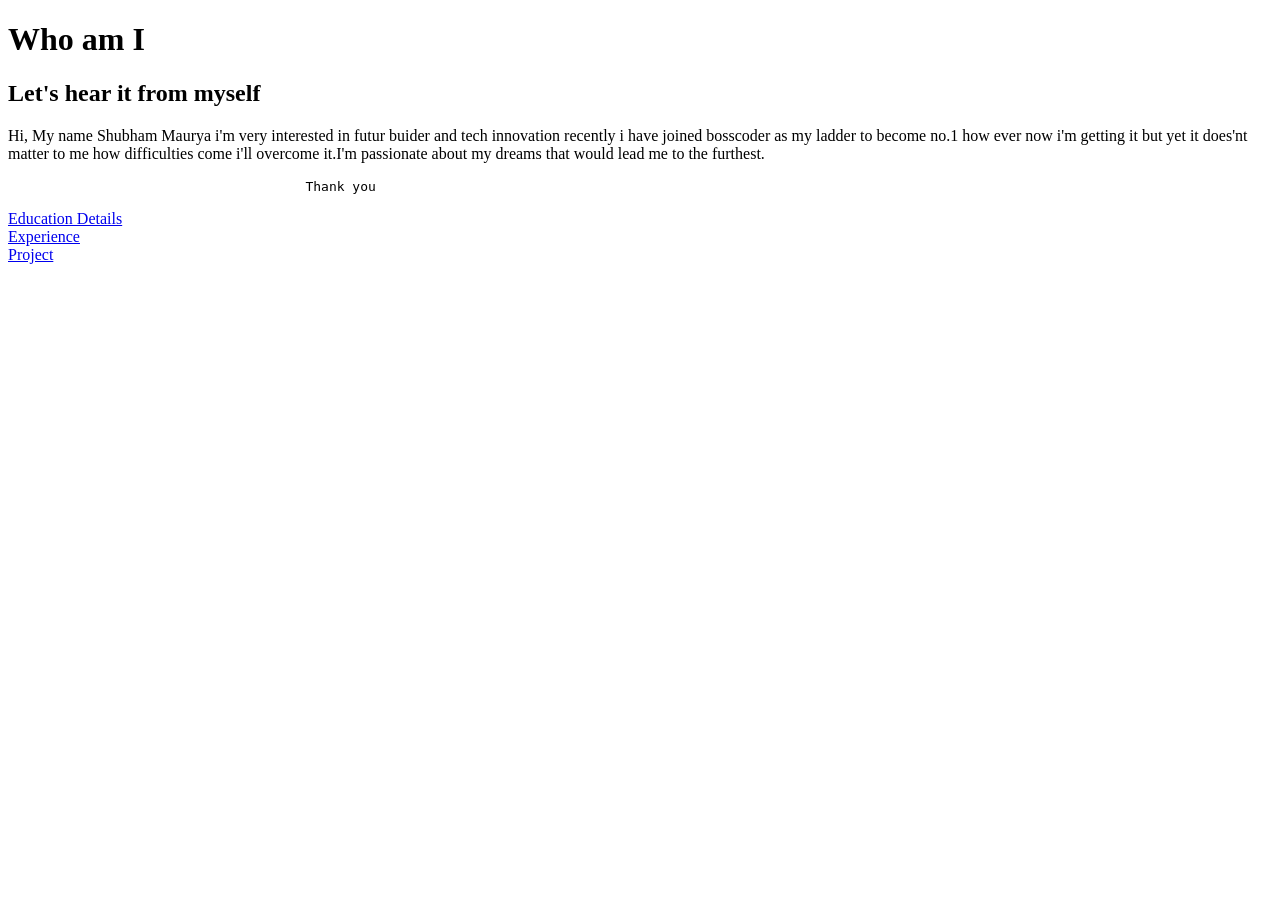
<file: index.html>
<!DOCTYPE html>
<html lang="en">
<head>
    <meta charset="UTF-8">
    <meta name="viewport" content="width=device-width, initial-scale=1.0">
    <title>My portfolio</title>
</head>
<body><header>
    <h1>Who am I</h1>
    <h2>Let's hear it from myself</h2>
    </header>
    <main>
       <Section>
       <p>
       Hi, My name Shubham Maurya i'm very interested in futur buider and tech innovation recently i have joined bosscoder as my ladder to become no.1 how ever now i'm getting it but yet it does'nt matter to me how difficulties come i'll overcome it.I'm passionate about my dreams that would lead me to the furthest.
       <pre>                                      Thank you</pre>
       </p>
       </Section>
    </main>
    <footer>
        <div><a href="education.html" target="_blank">Education Details</a></div>
        <div><a href="experience.html" target="_blank">Experience</a></div>
        <div><a href="project.html" target="_blank">Project</a></div>
    </footer>
</body>
</html>
</file>
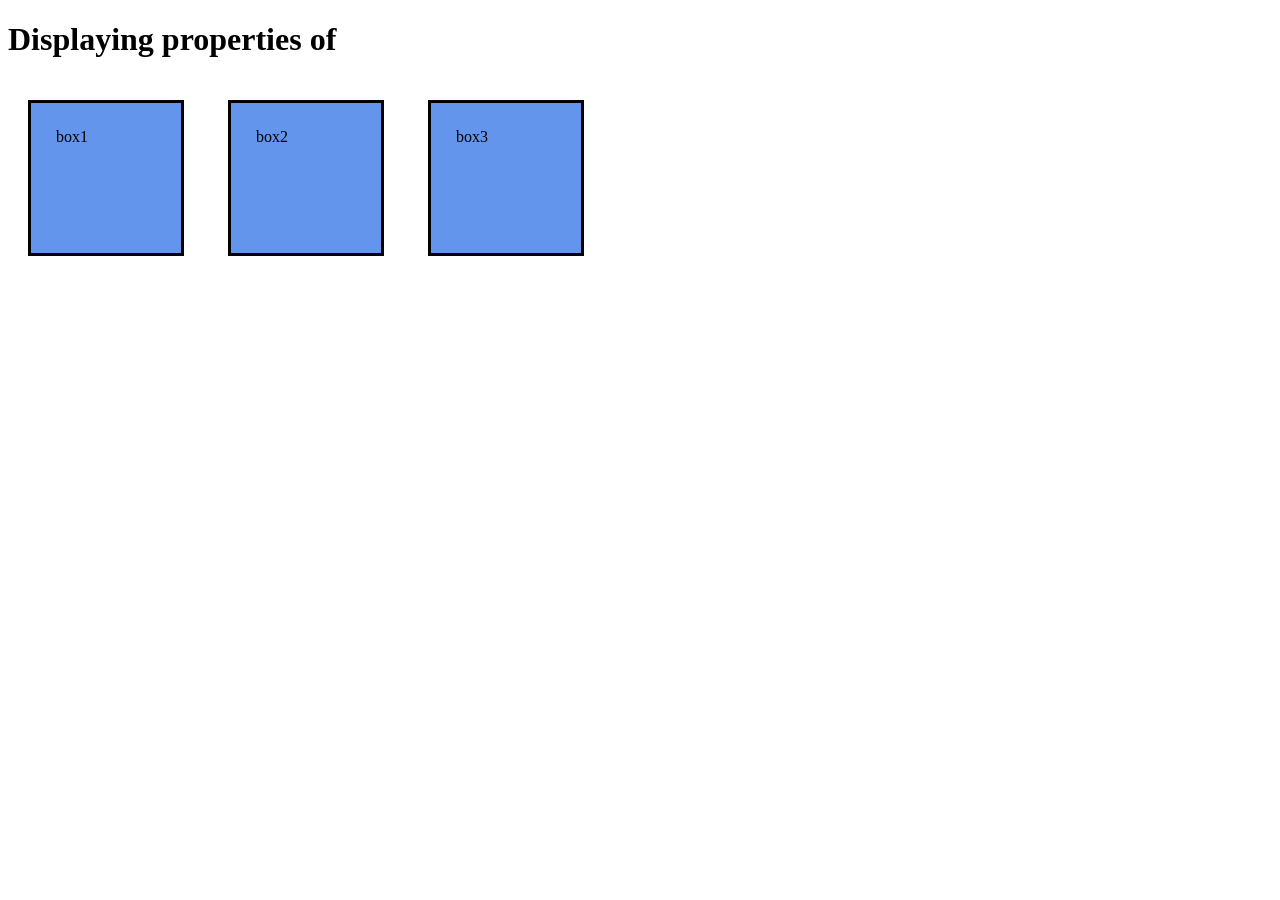
<file: display_in_css.html>
<!DOCTYPE html>
<html lang="en">
<head>
    <meta charset="UTF-8">
    <meta name="viewport" content="width=device-width, initial-scale=1.0">
    <title>Display property</title>
    <style>
        div{
            /* display: inline; */
            display: inline-block;
            background-color: cornflowerblue;
            height: 100px;
            width: 100px;
            border: 3px solid black;
            margin: 20px;
            padding: 25px;
        }
        button{
            background-color: aquamarine;
        }
    </style>
</head>
<!-- <body>
    <div>
        This is div
    </div>
    <button>clik</button> -->
    <h1>Displaying properties of </h1>
    <div>box1</div>
    <div>box2</div>
    <div>box3</div>
</body>
</html>
</file>
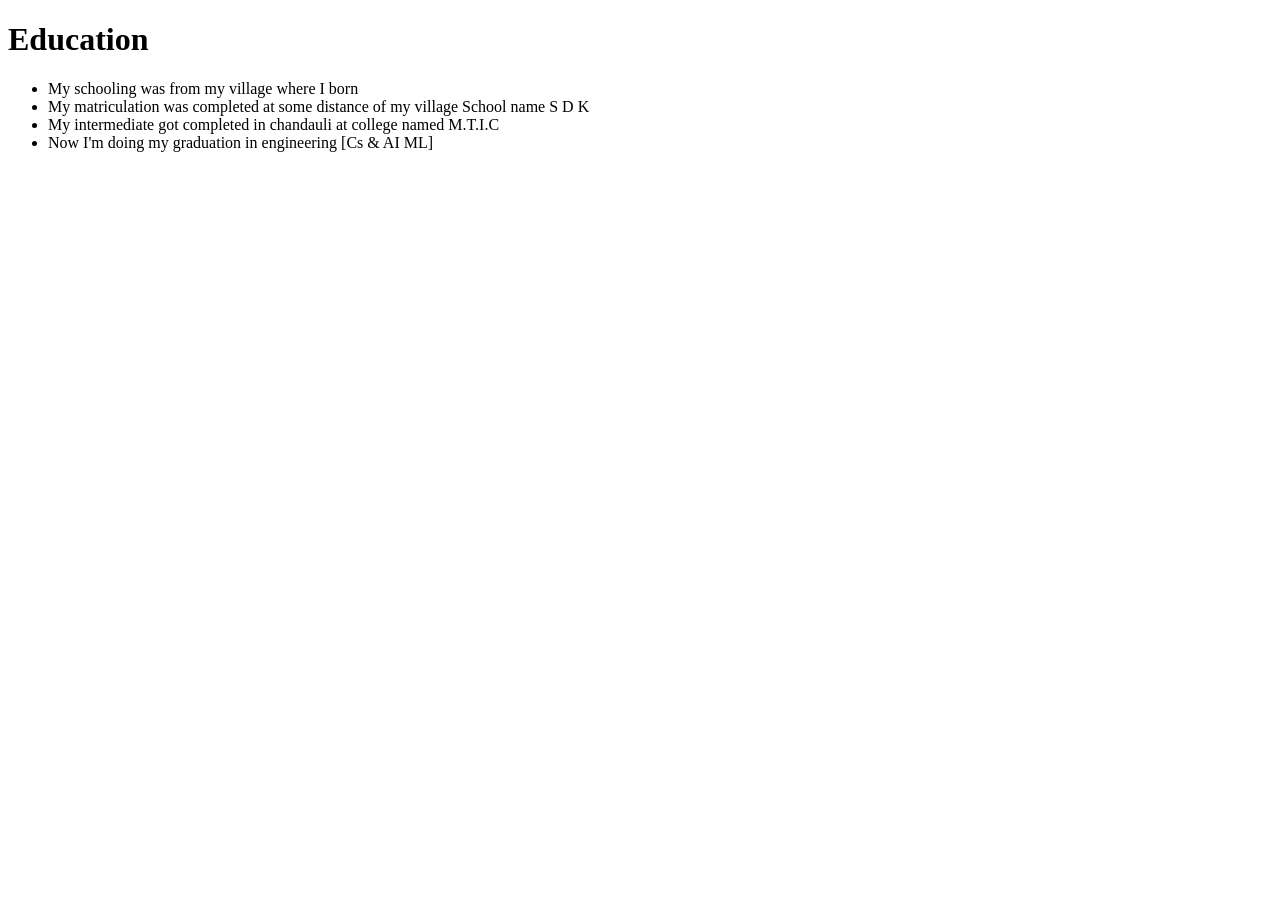
<file: education.html>
<!DOCTYPE html>
<html lang="en">
<head>
    <meta charset="UTF-8">
    <meta name="viewport" content="width=device-width, initial-scale=1.0">
    <title>Education details</title>
</head>
<body>
    <header>
        <h1>Education</h1>
    </header>
    <main>
        <section>
            <p>
                <ul>
                    <li>My schooling was from my village where I born </li>
                    <li>My matriculation was completed at some distance of my village School name S D K </li>
                    <li>My intermediate got completed in chandauli at college named M.T.I.C</li>
                    <li>Now I'm doing my graduation in engineering [Cs & AI ML] </li>
                </ul>
            </p>
        </section>
    </main>
</body>
</html>
</file>
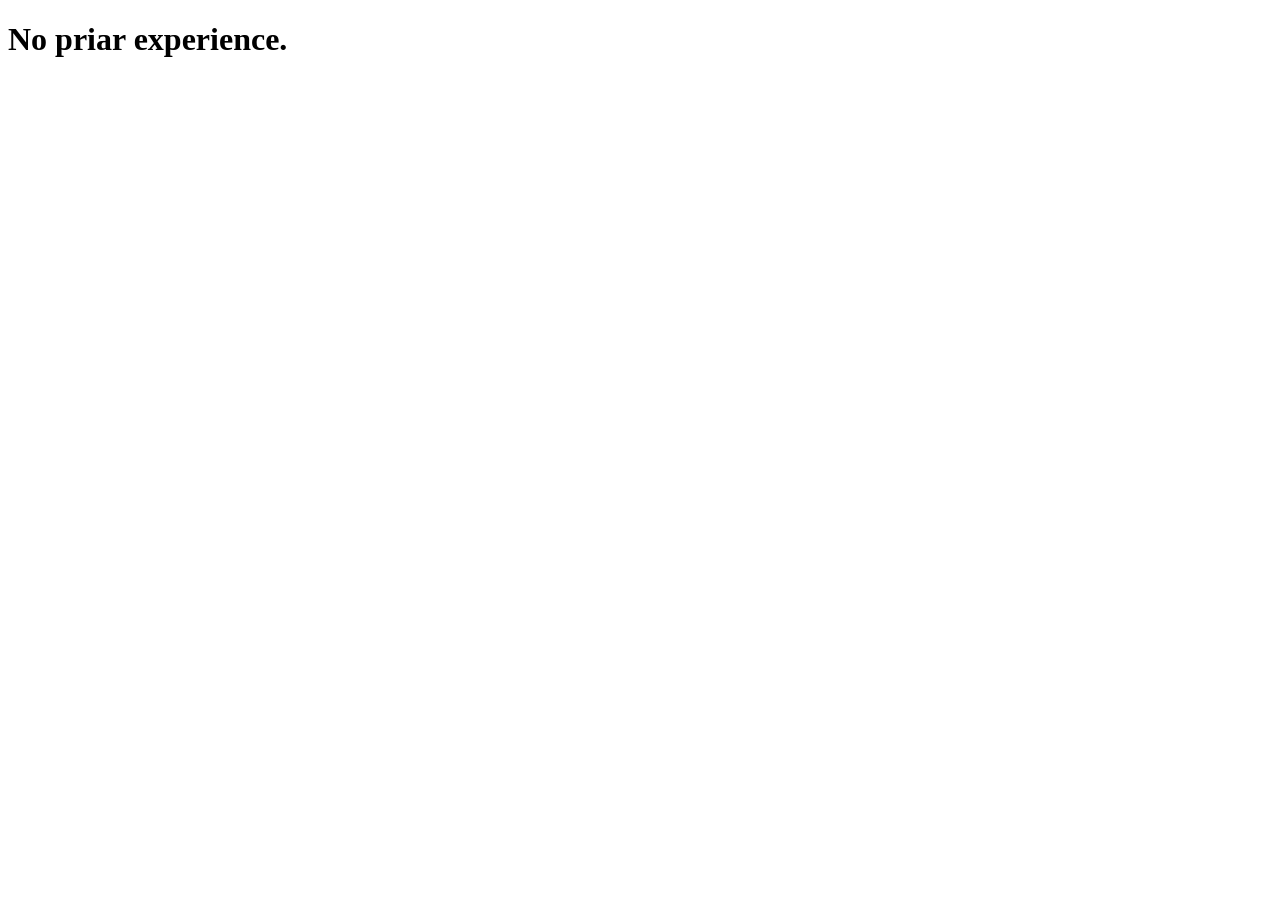
<file: experience.html>
<!DOCTYPE html>
<html lang="en">
<head>
    <meta charset="UTF-8">
    <meta name="viewport" content="width=device-width, initial-scale=1.0">
    <title>Experiance</title>
</head>
<body>
    <header>
        <h1>
            No priar experience.
        </h1>
    </header>
</body>
</html>
</file>
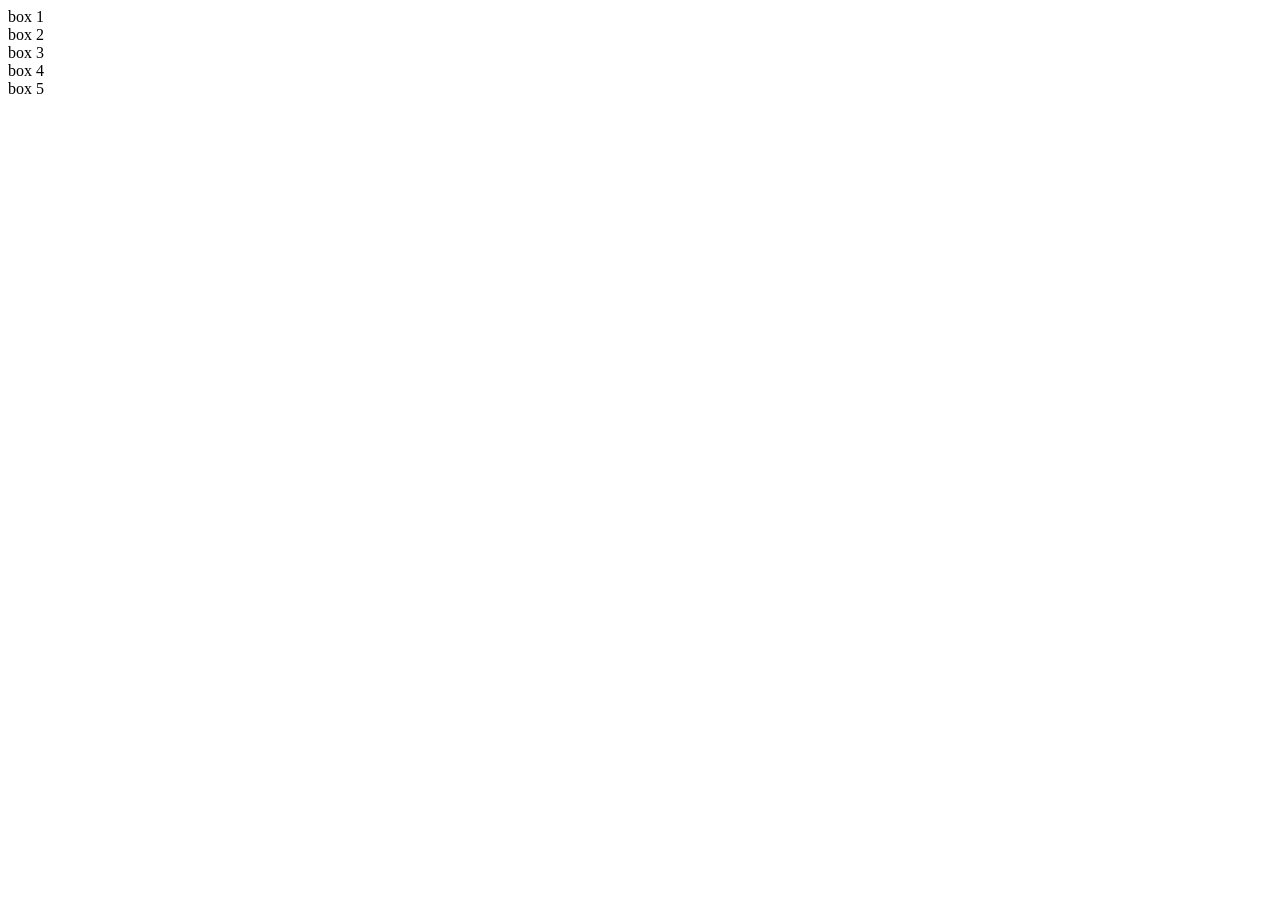
<file: flex.html>
<!DOCTYPE html>
<html lang="en">
<head>
    <title>Flex</title>
    <link rel="stylesheet" herf="flex.css">
</head>
<body>
    <div id="container">
        <div id="box1">box 1</div>
        <div id="box2">box 2</div>
        <div id="box3">box 3</div>
        <div id="box4">box 4</div>
        <div id="box5">box 5</div>
    </div>
</body>
</html>
</file>
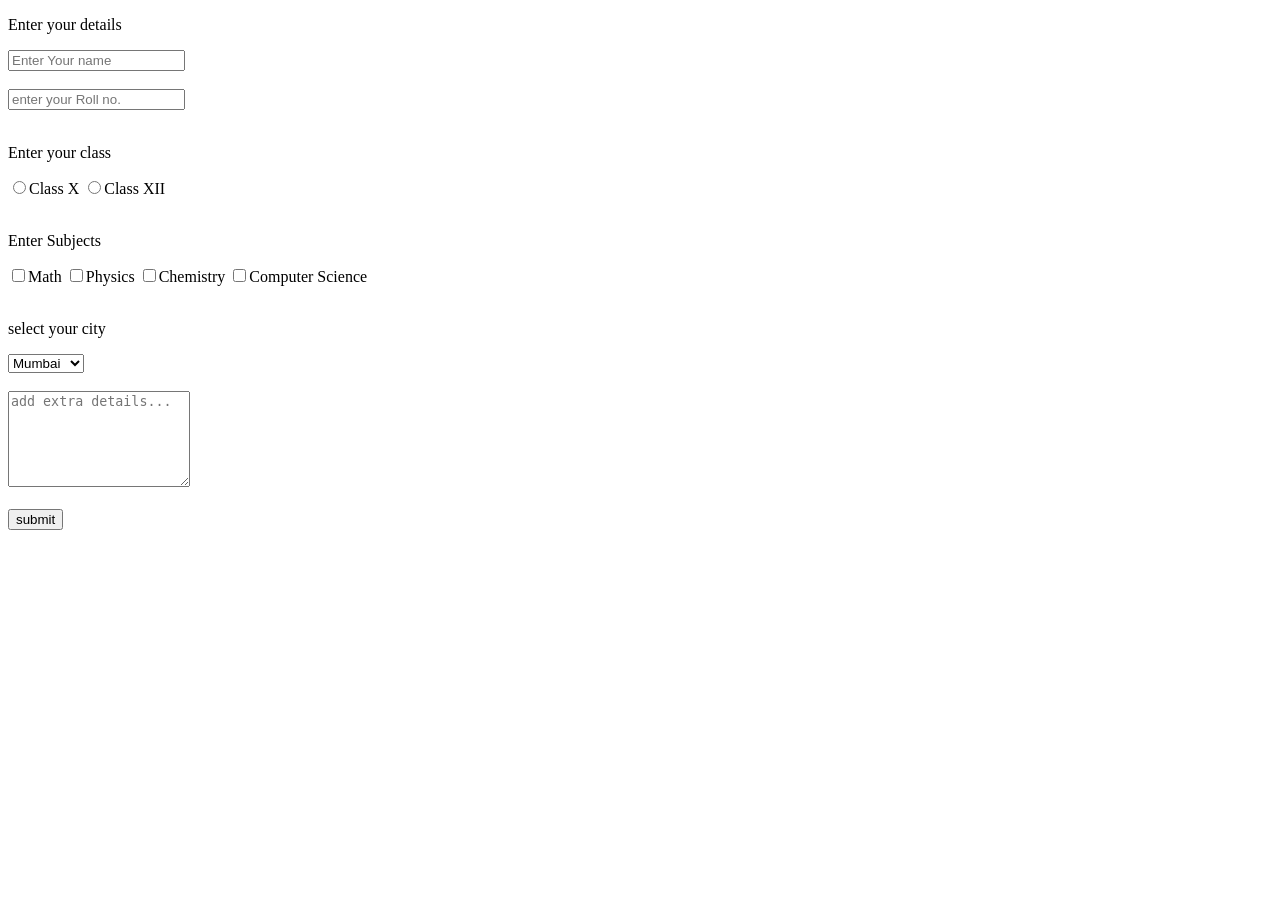
<file: form.html>
<!DOCTYPE html>
<html lang="en">
<head>
    <meta charset="UTF-8">
    <meta name="viewport" content="width=device-width>, initial-scale=1.0">
    <title>Student Details</title>
</head>
<body>
    <form action="/store.php">
        <p>Enter your details</p>
    <input type="text" placeholder="Enter Your name" required>
    <br><br>
    <input type="number" placeholder="enter your Roll no.">
    <br><br>
    <p>Enter your class</p>
    <label for="class1">
        <input type="radio" value="Class X" name="class"  id="class1">Class X
    </label>
    <label for="class2">
        <input type="radio" value="Class XII" name="class" id="class2">Class XII
    </label>
    <br><br>
    <p>Enter Subjects</p>

    <label for="sub1">
        <input type="checkbox" value="Math" id="sub1">Math
    </label>
    <label for="sub2">
        <input type="checkbox" value="Physics" id="sub2">Physics
    </label>
    <label for="sub3">
        <input type="checkbox" value="Chemistry" id="sub3">Chemistry
    </label>
    <label for="sub4">
        <input type="checkbox" value="Computer Science" id="sub4">Computer Science
    </label>
    <br>
    <br>
    <p>select your city </p>
    <select name="city">
        <option value="Mumbai" name="city">Mumbai</option>
        <option value="Delhi" name="city">Delhi</option>
        <option value="Bengluru" name="city">Bengluru</option>
        <option value="Varanasi" name="city">Varanasi</option>
    </select>
    <br><br>
    <label for="detail">
    <textarea placeholder="add extra details..." id="detail" rows=6></textarea>
    </label>
    <br><br>
    <input type="submit" value="submit">
</form>
</body>
</html>
</file>
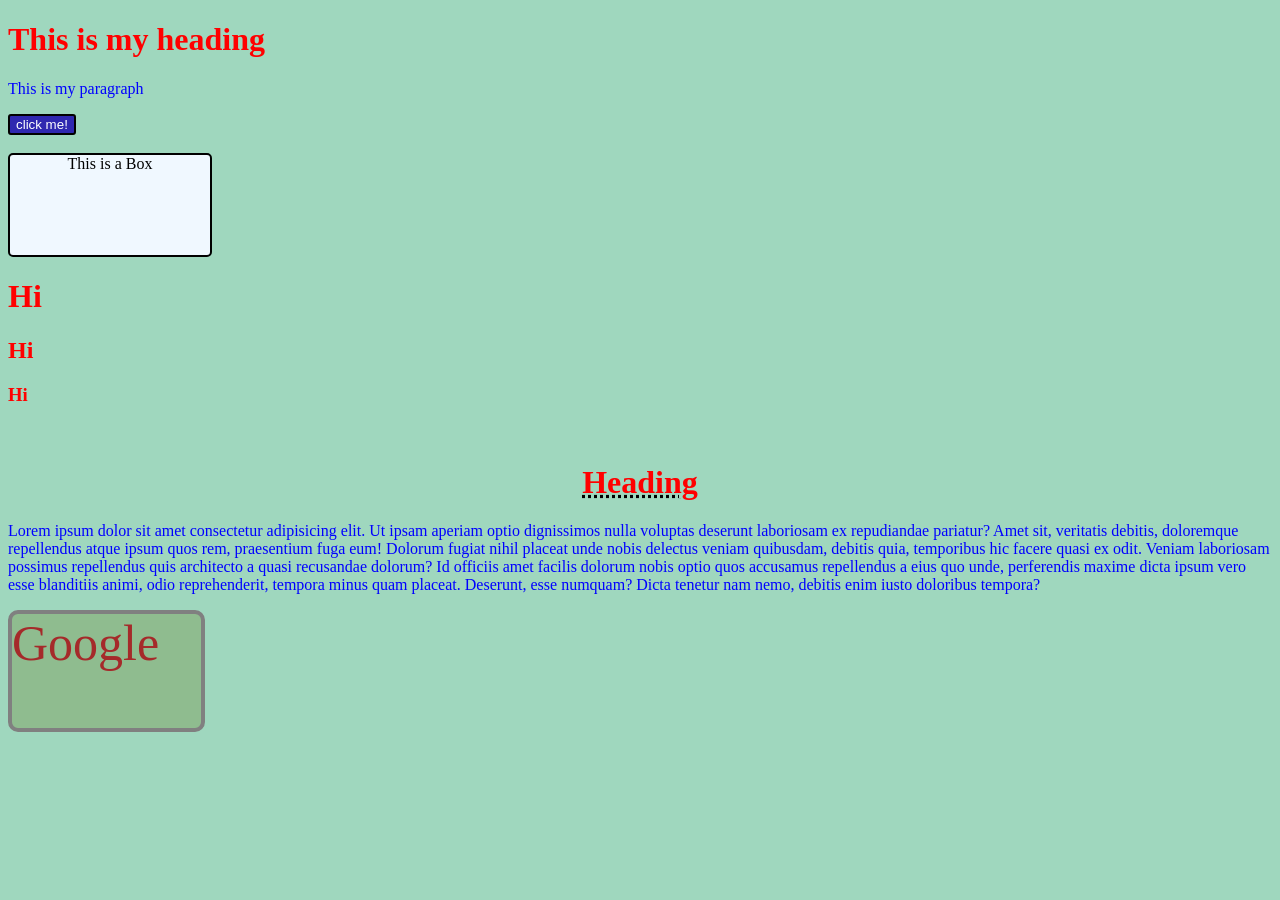
<file: level1_css.html>
<!DOCTYPE html>
<html lang="eng">
<head>
    <meta charset="UTF-8">
    <meta name="viewport" content="width=device-width, initial-scale=1.0">
    <title>Css learning</title>
    <link rel="stylesheet" href="level1.css">
</head>
<body>
    <h1>This is my heading</h1>
    <p>This is my paragraph</p>
    <button>click me!</button><br><br>
    <div id="box">This is a Box </div>
    <h1 class="heading">Hi</h1>
    <h2 class="heading">Hi</h2>
    <h3 class="heading">Hi</h3><br>
    <h1 id="mainhead">Heading</h1>
    <p>Lorem ipsum dolor sit amet consectetur adipisicing elit. Ut ipsam aperiam optio dignissimos nulla voluptas deserunt laboriosam ex repudiandae pariatur? Amet sit, veritatis debitis, doloremque repellendus atque ipsum quos rem, praesentium fuga eum! Dolorum fugiat nihil placeat unde nobis delectus veniam quibusdam, debitis quia, temporibus hic facere quasi ex odit. Veniam laboriosam possimus repellendus quis architecto a quasi recusandae dolorum? Id officiis amet facilis dolorum nobis optio quos accusamus repellendus a eius quo unde, perferendis maxime dicta ipsum vero esse blanditiis animi, odio reprehenderit, tempora minus quam placeat. Deserunt, esse numquam? Dicta tenetur nam nemo, debitis enim iusto doloribus tempora?</p>
    <div id="googlelink">
    <a href="www.google.com">Google</a>
    </div>

</body>
</html>
</file>
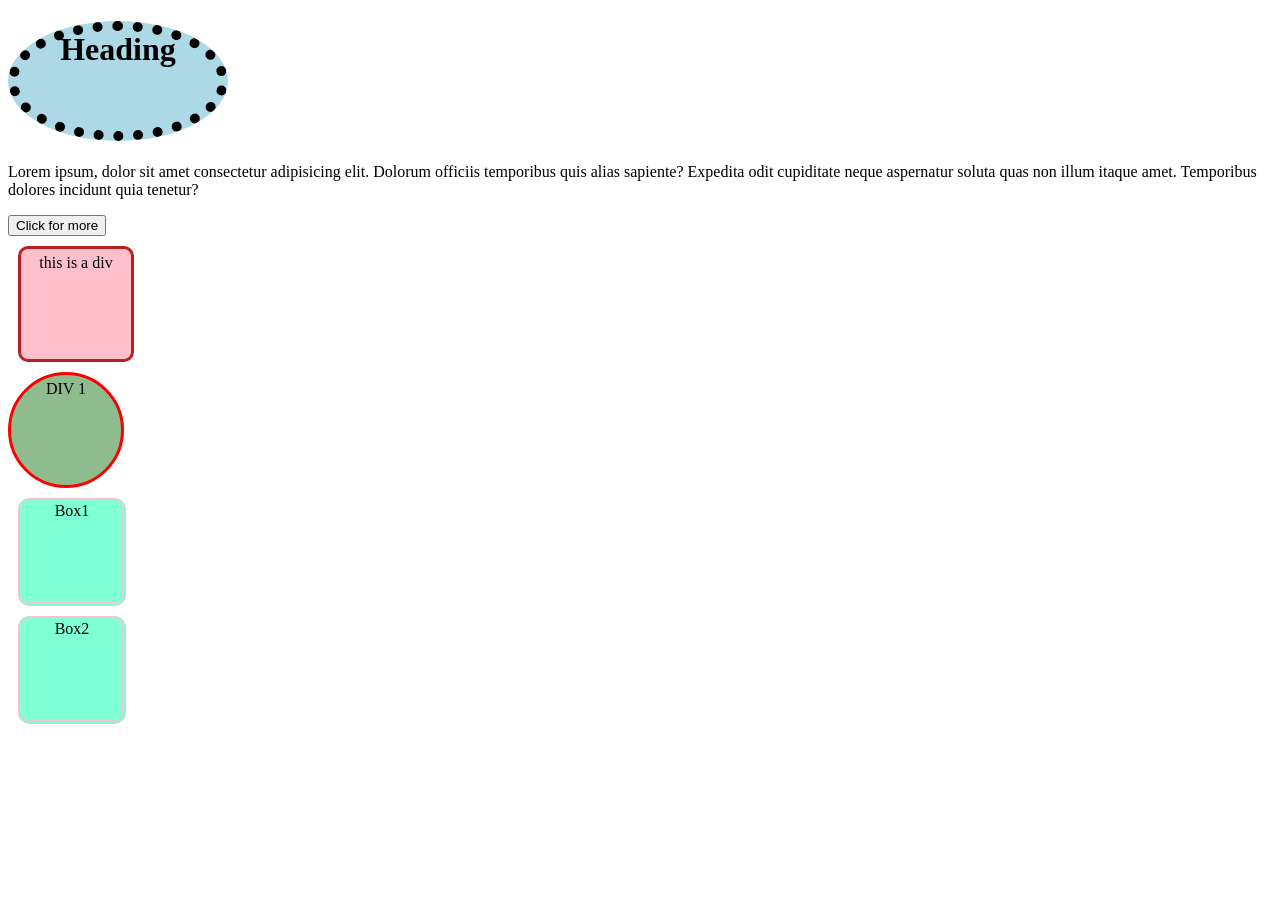
<file: level2_css.html>
<!DOCTYPE html>
<html lang="en">
<head>
    <meta charset="UTF-8">
    <meta name="viewport" content="width=device-width, initial-scale=1.0">
    <title>CSS level 2</title>
    <link rel="stylesheet" href="level2.css">
</head>
<body>
    <h1>Heading</h1>
    <p>Lorem ipsum, dolor sit amet consectetur adipisicing elit. Dolorum officiis temporibus quis alias sapiente? Expedita odit cupiditate neque aspernatur soluta quas non illum itaque amet. Temporibus dolores incidunt quia tenetur?</p>
    <button>Click for more</button>
    <div id="div2">this is a div</div>
    <div id="div1">DIV 1</div>
    <div class="box">Box1</div>
    <div class="box">Box2</div>
</body>
</html>
</file>
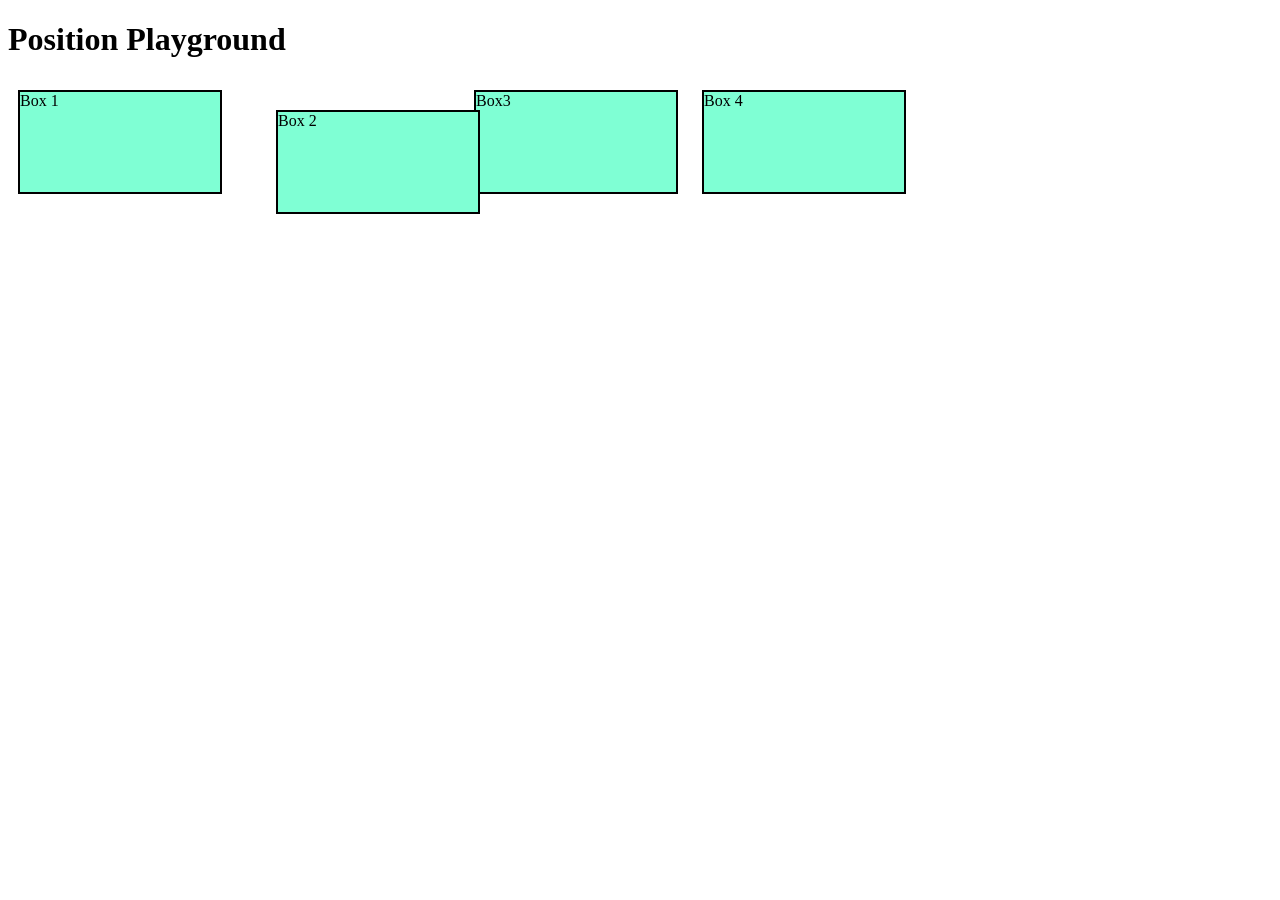
<file: level3_css.html>
<!DOCTYPE html>
<html lang="en">
<head>
    <meta charset="UTF-8">
    <meta name="viewport" content="width=device-width, initial-scale=1.0">
    <title>level 3 CSS</title>
    <link rel="stylesheet" href="level3.css">
</head>
<body>
    <!-- <header>
        <div id="parent">
            Parents
            <div id="child">
                child
            </div>
        </div>
    </header> -->
    <h1>Position Playground</h1>
    <div id="box1">Box 1</div>
    <div id="box2">Box 2</div>
    <div id="box3">Box3</div>
    <div id="box4">Box 4</div>
</body>
</html>
</file>
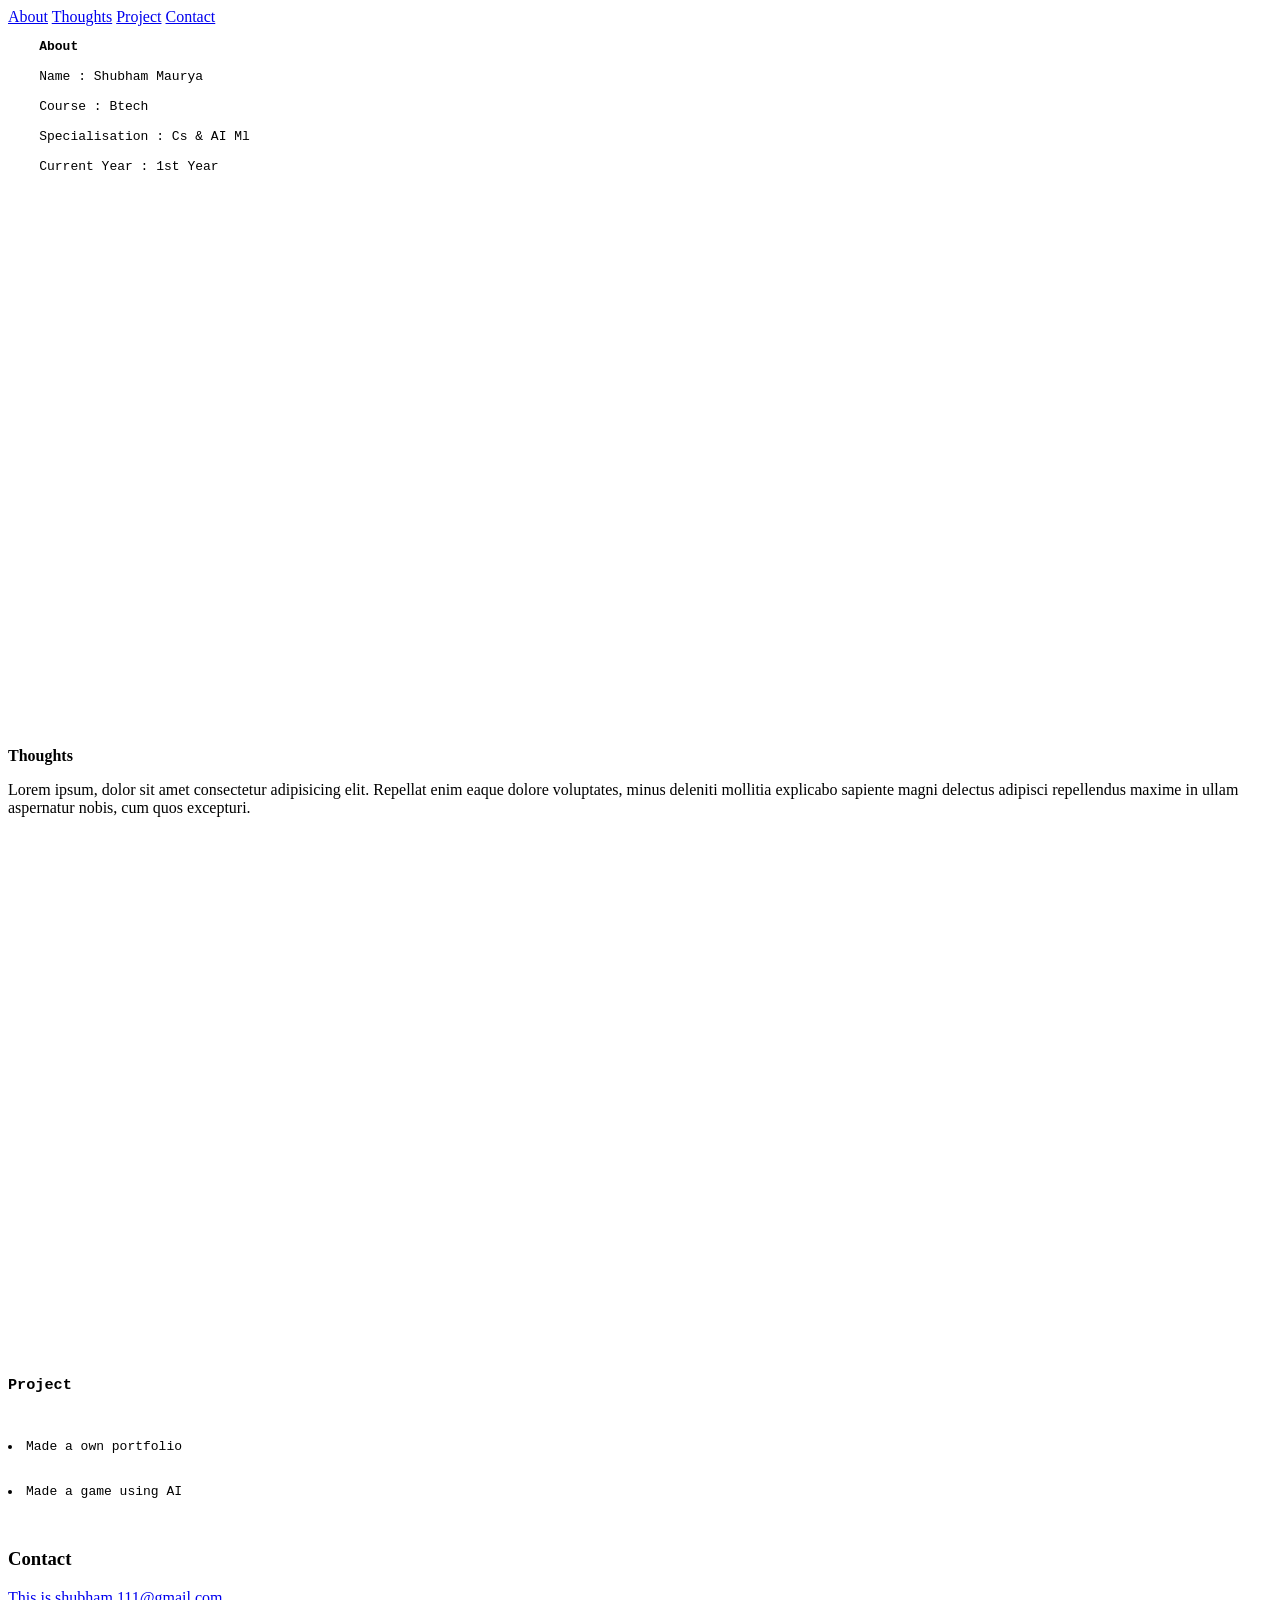
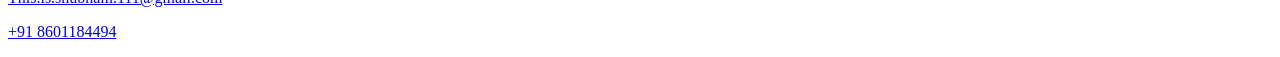
<file: Portfolio 1.html>
<!DOCTYPE html>
<html lang="en">
<head>
    <meta charset="UTF-8">
    <meta name="viewport" content="width=device-width, initial-scale=1.0">
    <title>Portfolio</title>
</head>
<body>
    <header>
        <nav>
            <a href="#About">About</a>
            <a href="#Thoughts">Thoughts</a>
            <a href="#Project">Project</a>
            <a href="#Contact">Contact</a>
        </nav>
    </header>
    <main>
        <section>
    <pre>
    <strong id="About">About</strong>

    Name : Shubham Maurya

    Course : Btech

    Specialisation : Cs & AI Ml

    Current Year : 1st Year
    <div style="height: 500px;"></div>

    </pre>
    </section>

    <section>
        <strong id="Thoughts"> Thoughts </strong>
        <p>
            Lorem ipsum, dolor sit amet consectetur adipisicing elit. Repellat enim eaque dolore voluptates, minus deleniti mollitia explicabo sapiente magni delectus adipisci repellendus maxime in ullam aspernatur nobis, cum quos excepturi.
        </p>
        <div style="height: 500px;"></div>
    </section>

    <section>
        <pre>
            <h3 id="Project">Project</h3>
            <li>Made a own portfolio</li>
            <li>Made a game using AI</li>
        </pre>
    </section>
    </main>

    <footer id="Contact">

        <h3>Contact</h3>
        <p><a href="#mailto">This.is.shubham.111@gmail.com</a></p>
        <p> <a href="#mob"> +91 8601184494</a> </p>

    </footer>
</body>
</html>
</file>
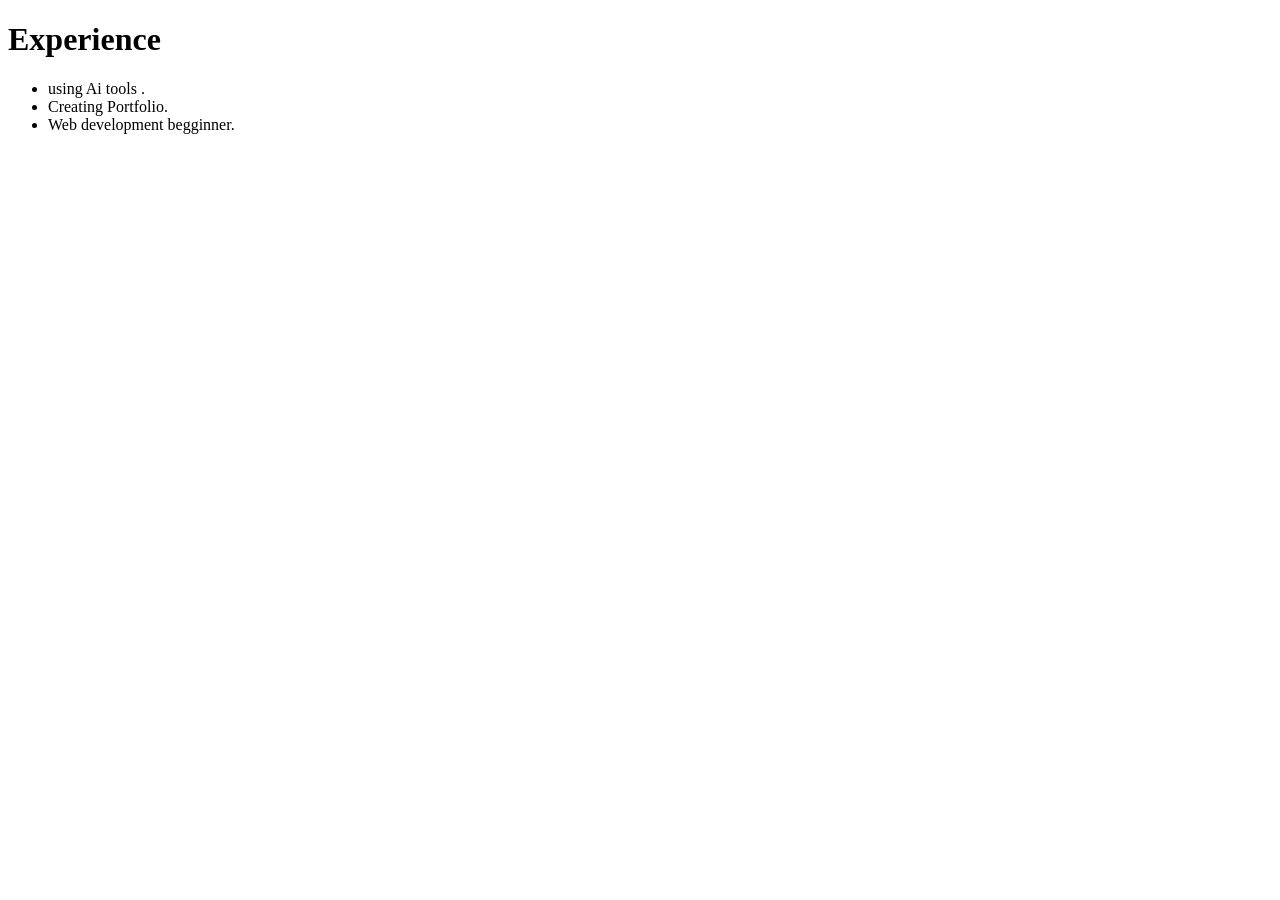
<file: project.html>
<!DOCTYPE html>
<html lang="en">
<head>
    <meta charset="UTF-8">
    <meta name="viewport" content="width=device-width, initial-scale=1.0">
    <title>Project</title>
</head>
<body>
    <header>
        <h1>
            Experience
        </h1>
    </header>
    <main>
        <section>
            <ul>
                <li>
                   using Ai tools .
                </li>
                <li>
                    Creating Portfolio.
                </li>
                <li>
                    Web development begginner.
                </li>
            </ul>
        </section>
    </main>
</body>
</html>
</file>
<file: level1.css>
body{
    background-color: #9fd7be;
}
h1{
    color: red;
}
p{
    color: blue;
}
button{
    color: rgb(255, 255, 255);
     background-color: rgb(47, 40, 176);
    border: 2px solid rgb(1, 1, 1);
    border-radius: 3px; 
}

#box{
    display: flexbox;
    background-color: aliceblue;
    height: 100px;
    width: 200px;
    border: 2px solid black;
    border-radius: 5px;
    text-align: center;
    text-decoration: double;
    font-family: 'Trebuchet MS';
}

.heading{
    color: red;
    font-weight: 900;
} 

#mainhead{
    text-align: center;
    text-decoration: black dotted  underline;
}
a{
    text-decoration: none;
    color:brown;
    font-size: 50px;
}

#googlelink{
    background-color: darkseagreen;
    height: 3cm;
    width: 5cm;
    border: 4px solid gray;
    border-radius: 10px;
}
</file>
<file: level2.css>
/* *{
    padding: 0%;
    margin: 0%;
} */

 #div2{
    height: 100px;
    width: 100px;
    background-color: pink;
    /* border-width: 2px;
    border-style: solid ;
    border-color: blueviolet; */
    border: 3px solid rgb(183, 32, 32);
    margin: 10px;
    border-radius: 10px ;
    text-align: center;
    padding: 5px;
 }
 h1{
    width: 200px;
    height: 100px;
    background-color: lightblue;
    border: 3px dotted black;
    border-radius: 50%;
    border-width: 10px;
    text-align: center;
 }
 #div1{
    height: 100px;
    width: 100px;
    border: 3px solid red;
    border-radius: 50%;
    padding: 5px;
    text-align: center;
    background-color: darkseagreen;
 }
 .box{
    height: 100px;
    width: 100px;
    margin: 10px;
    background-color: aquamarine;
    border: 4px double pink;
    border-radius: 10%;
    text-align: center;
 }
</file>
<file: level3.css>
/* #parent{
    height: 300px;
    width:400px;
    background-color: aqua;
    font-size: 10px;

}
#child{
    height: 50%;
    background-color: bisque;
    margin-left: 20%;
    font-size: 3rem;
    width: 5em;
} */
 div{
    width: 200px;
    height: 100px;
    background-color: aquamarine;
    border: 2px solid rgb(0, 0, 0);
    margin: 10px;
    display: inline-block;
 }
 #box1{
    position: static;
 }
 #box2{
    position: relative;
    top: 20px;
    left: 30px
 }
</file>
